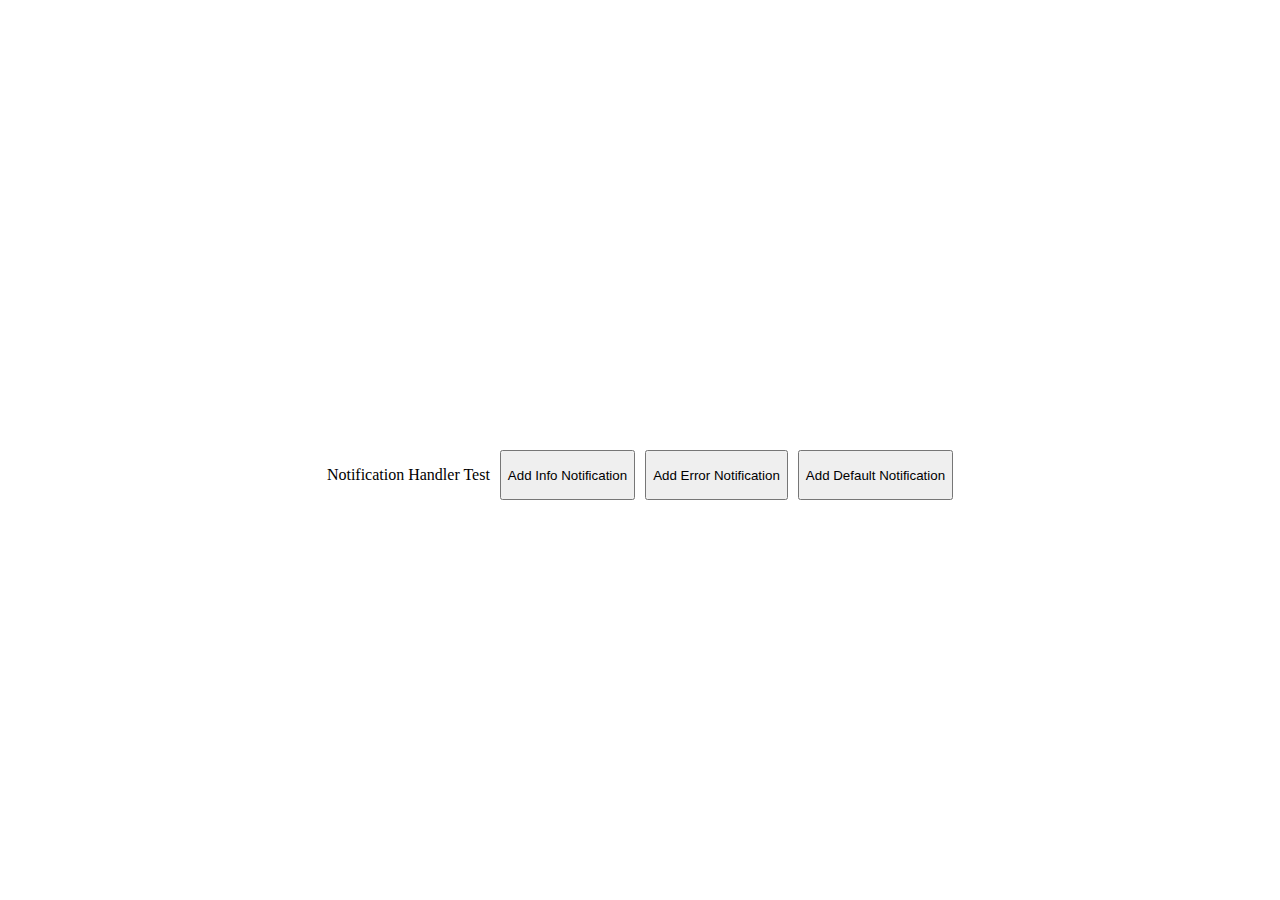
<file: tests/testNotification.html>
<!DOCTYPE html>
<html lang="en">
<head>
    <meta charset="UTF-8">
    <meta name="viewport" content="width=device-width, initial-scale=1.0">
    <title>Notification Test Page</title>
    <link rel="stylesheet" href="../src/static/css/fonts.css">
    <link rel="stylesheet" href="../src/static/css/notification-bar.css">
    <script src="../src/static/js/notificationHandler.js" defer></script>
</head>
<body>
    
    <div id="page-notification-bar" class="page-notification-bar secondary-font"></div>

    <style>
        .button-container {
            display: flex;
            justify-content: center;
            gap: 10px;
            margin-top: 50vh;
        }
    </style>
    <div class="button-container">
        <p>Notification Handler Test</p>
        <button onclick="addNotification('This is an info message', 'info')">Add Info Notification</button>
        <button onclick="addNotification('This is an error message', 'error')">Add Error Notification</button>
        <button onclick="addNotification('This is a default message', 'success')">Add Default Notification</button>
    </div>
    
</body>
</html>
</file>
<file: src/static/css/fonts.css>
.primary-font {
    font-family: 'Verdana', sans-serif;
}
  
.secondary-font {
    font-family: 'Verdana', sans-serif, monospace;
}

.primary-font-variant {
    font-family: 'Verdana', sans-serif, monospace;
    letter-spacing: 0.15em;
}



.valid-card-title {
    font-family: 'Verdana', sans-serif;
    font-size: medium;
    font-weight: 600;
}
</file>
<file: src/static/css/notification-bar.css>
.page-notification-bar {
    max-height: 20vh;
    overflow-y: auto;
    position: fixed;
    width: 100%;
    z-index: 1000;
    top: 0;
    left: 0;
}

.page-notification
{
    text-align: center;
    font-size: small;
    width: 100%;
    border: 1px dashed #ccc;
    margin: none;
}

.page-notification-info {
    background-color: rgba(0, 0, 255, 0.7);
    color: white;
}

.page-notification-error {
    background-color: rgba(255, 0, 0, 0.8);
    color: white;
}

.page-notification-success {
    background-color: rgba(15, 197, 112, 0.874);
    color: white;
}
</file>
